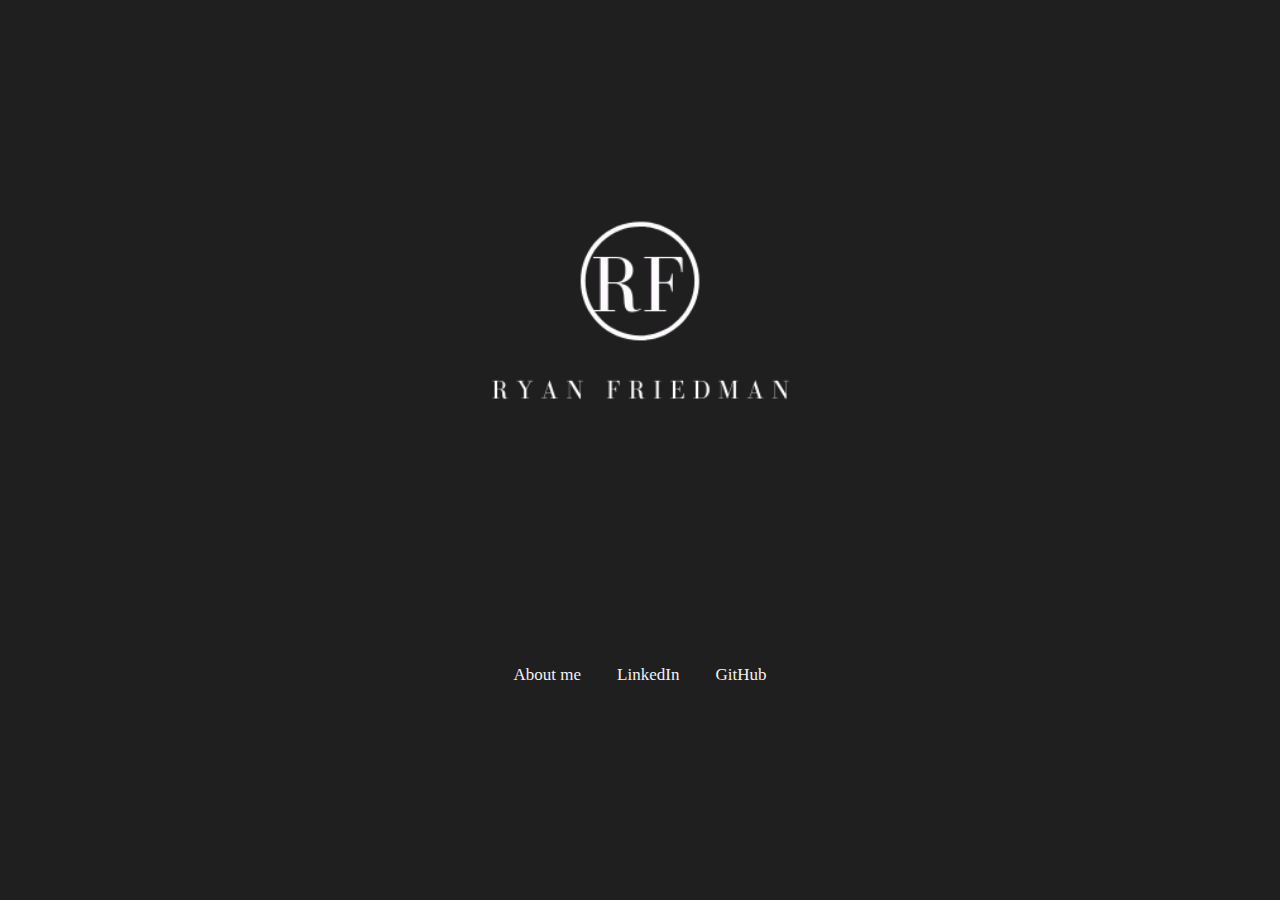
<file: index.html>
<!doctype html>
<html lang="en">
<head>
<meta charset="UTF-8">
<title>Ryan Friedman</title>
<link rel="stylesheet" type="text/css" href="indexstyle.css">
</head>

<body>

<header>
	<img src="Website Logo.png" alt="Entrance logo" >
</header>

<!-- Top navigation -->
<div class="topnav">

  <a href="about.html">About me</a>
  <a href="https://www.linkedin.com/in/Ryan-Daniel-Friedman/">LinkedIn</a>
  <a href="https://github.com/RyanFriedman36">GitHub</a>

</div>		


</body>
</html>
</file>
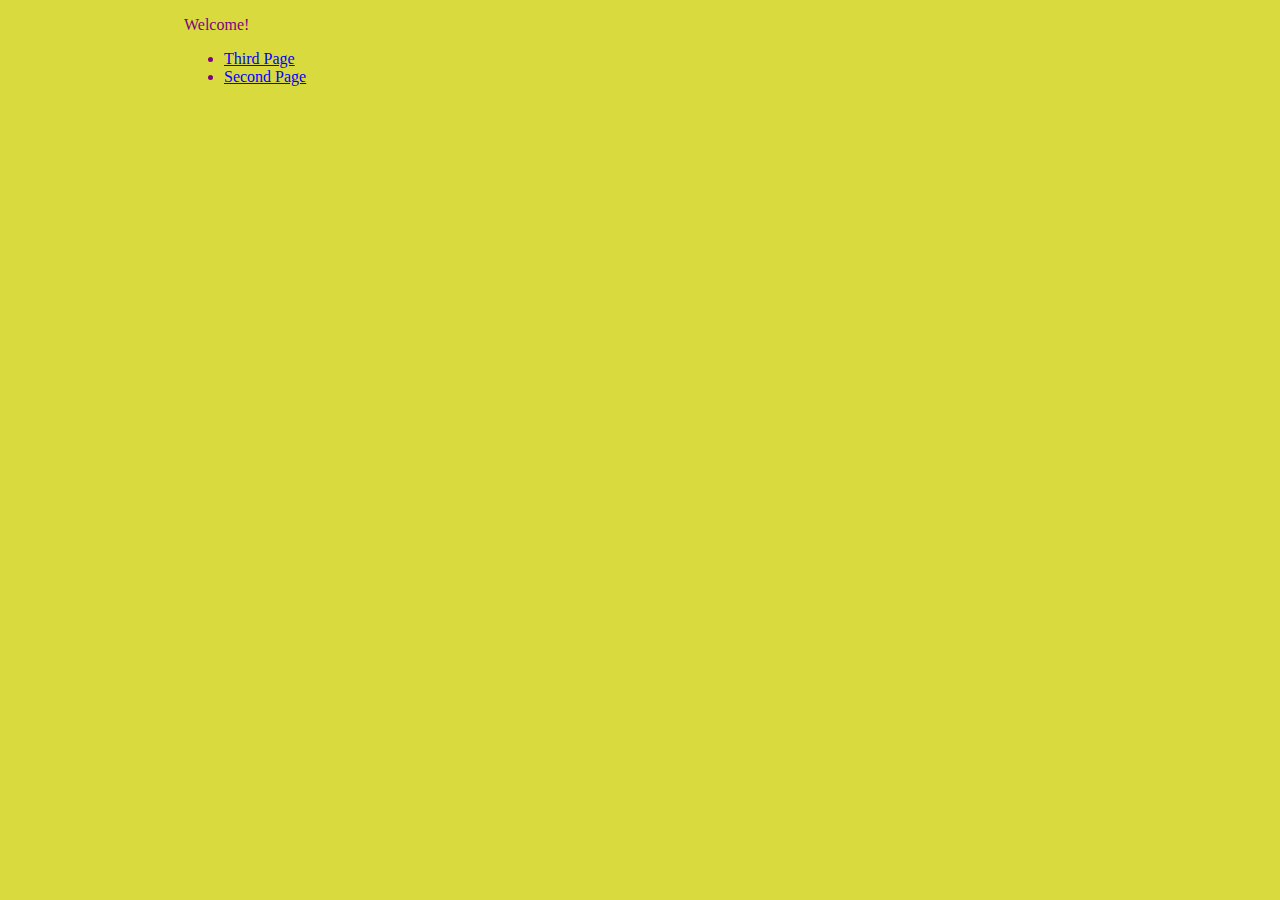
<file: page1.html>
<!doctype html>
<html lang="en">
	<head>
			<meta charset="UTF-8">
			<title>Ryan Friedman</title>
			<link rel="stylesheet" type="text/css" href="style.css">
		</head>
		<body>
			<section>
				<article>
					<p>Welcome!</p>
				</article>

				<nav>
					<ul>
						<li><a href="page3.html">Third Page</a></li>
						<li><a href="page2.html">Second Page</a></li>
					</ul>
				</nav>
				
			</section>
		</body>
</html>
</file>
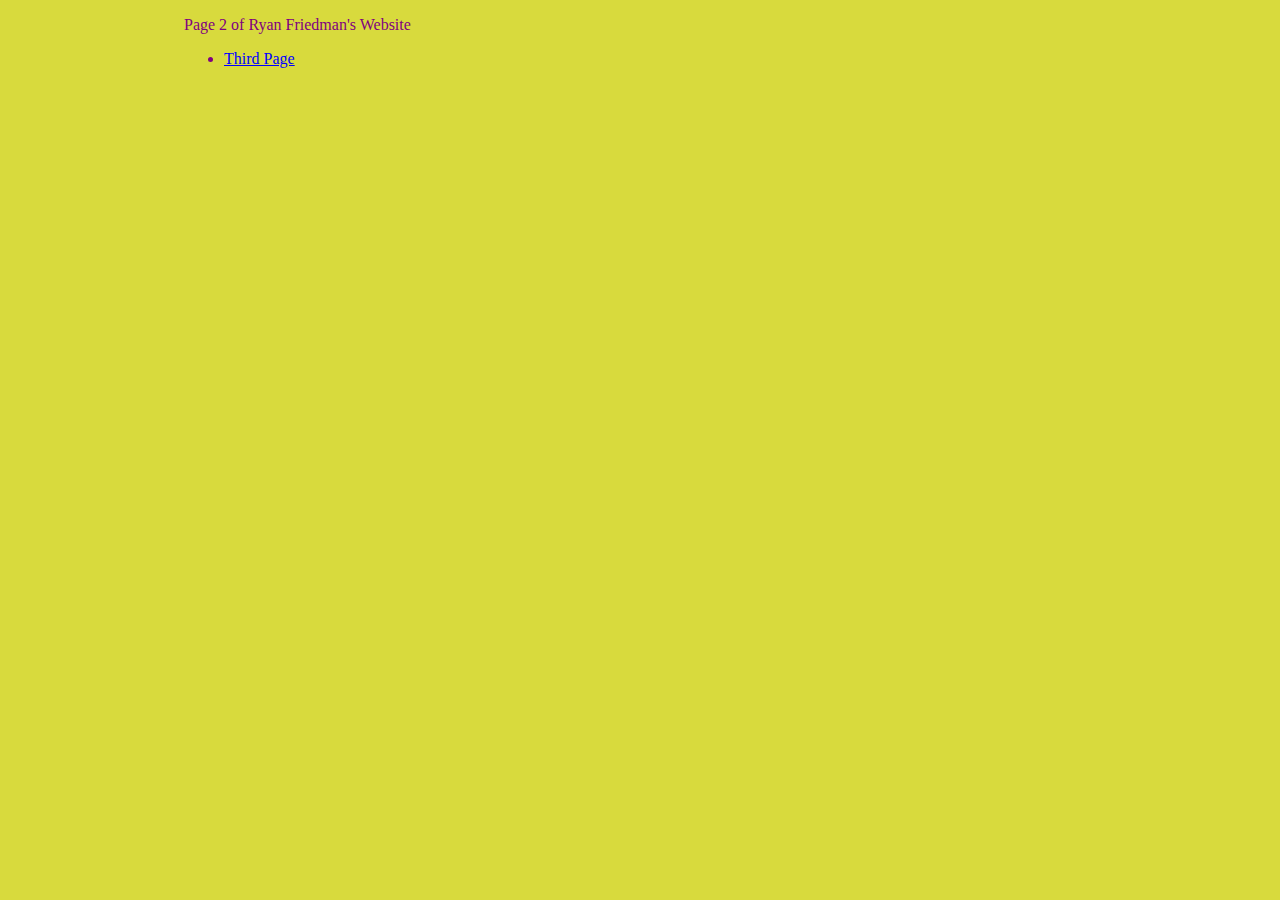
<file: page2.html>
<!doctype html>
<html lang="en">
	<head>
			<meta charset="UTF-8">
			<title>Ryan Friedman</title>
			<link rel="stylesheet" type="text/css" href="style.css">
		</head>
		<body>
			<section>
				
				<article>
					<p>Page 2 of Ryan Friedman's Website</p>
				</article>

				<nav>
					<ul>
						<li><a href="page3.html">Third Page</a></li>
					</ul>
				</nav>
			
			</section>
		</body>
</html>
</file>
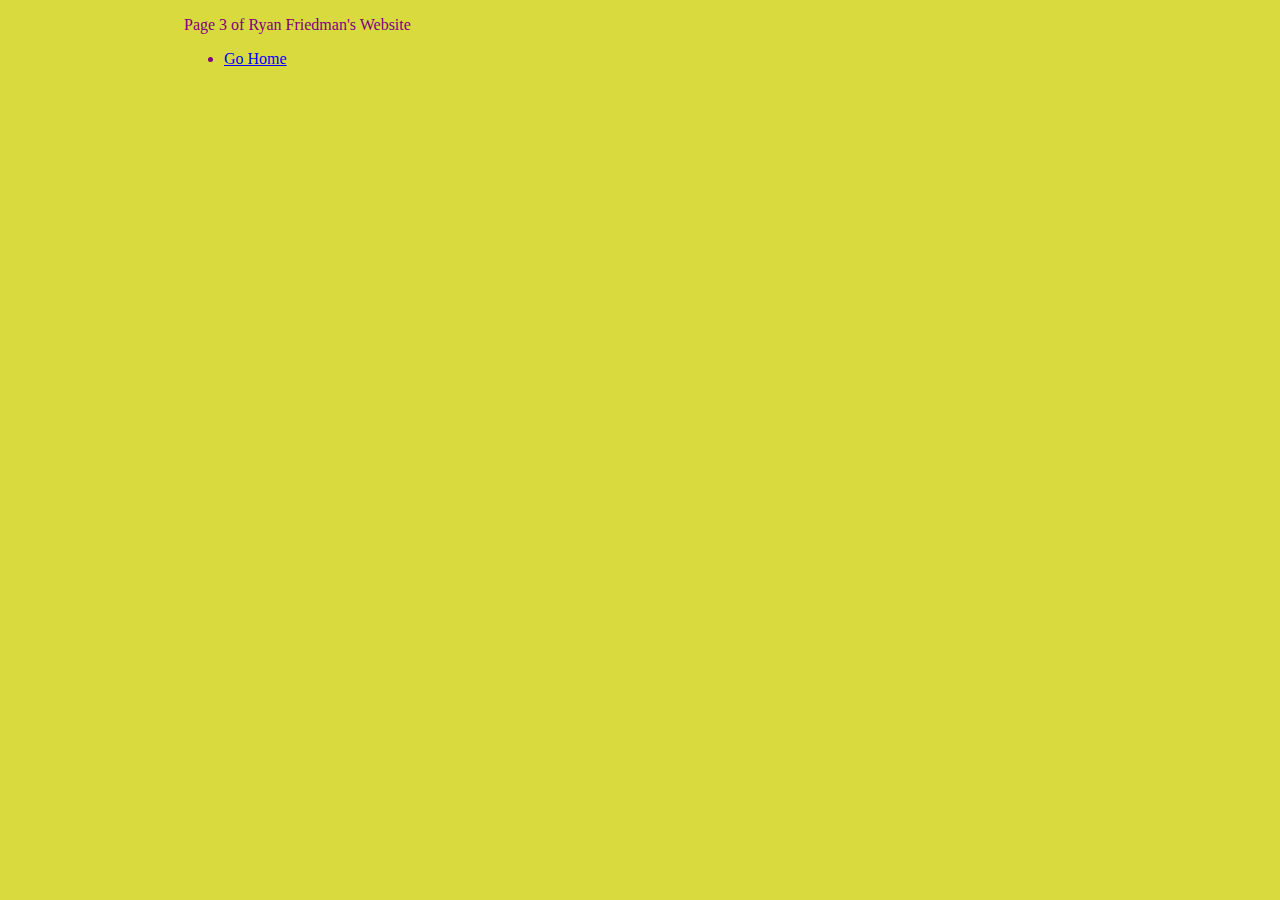
<file: page3.html>
<!doctype html>
<html lang="en">
	<head>
			<meta charset="UTF-8">
			<title>Ryan Friedman</title>
			<link rel="stylesheet" type="text/css" href="style.css">
		</head>
		<body>
			<section>
				
				<article>
					<p>Page 3 of Ryan Friedman's Website</p>
				</article>

				<nav>
					<ul>
						<li><a href="page1.html">Go Home</a></li>
					</ul>
				</nav>
				
			</section>
		</body>
</html>
</file>
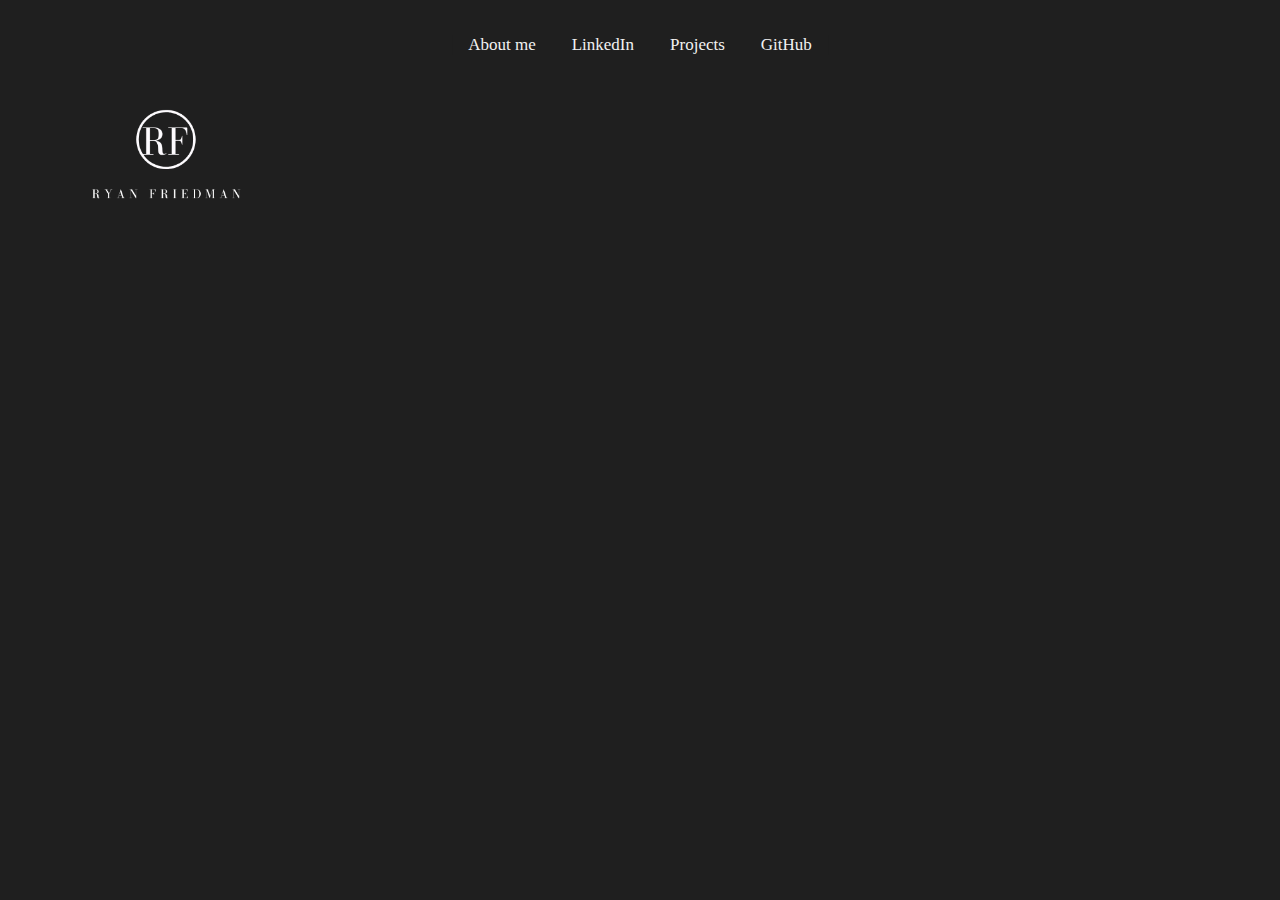
<file: projects.html>
<!doctype html>
<html lang="en">
<head>
<meta charset="UTF-8">
<title>Ryan Friedman</title>
<link rel="stylesheet" type="text/css" href="aboutstyle.css">
</head>

<body>

<header>
	<img src="Website Logo.png" alt="Entrance logo" >
</header>

<!-- Top navigation -->
<div class="topnav">

  <a href="about.html">About me</a>
  <a href="https://www.linkedin.com/in/Ryan-Daniel-Friedman/">LinkedIn</a>
  <a href="projects.html">Projects</a>
  <a href="https://github.com/RyanFriedman36">GitHub</a>

</div>


</body>
</html>
</file>
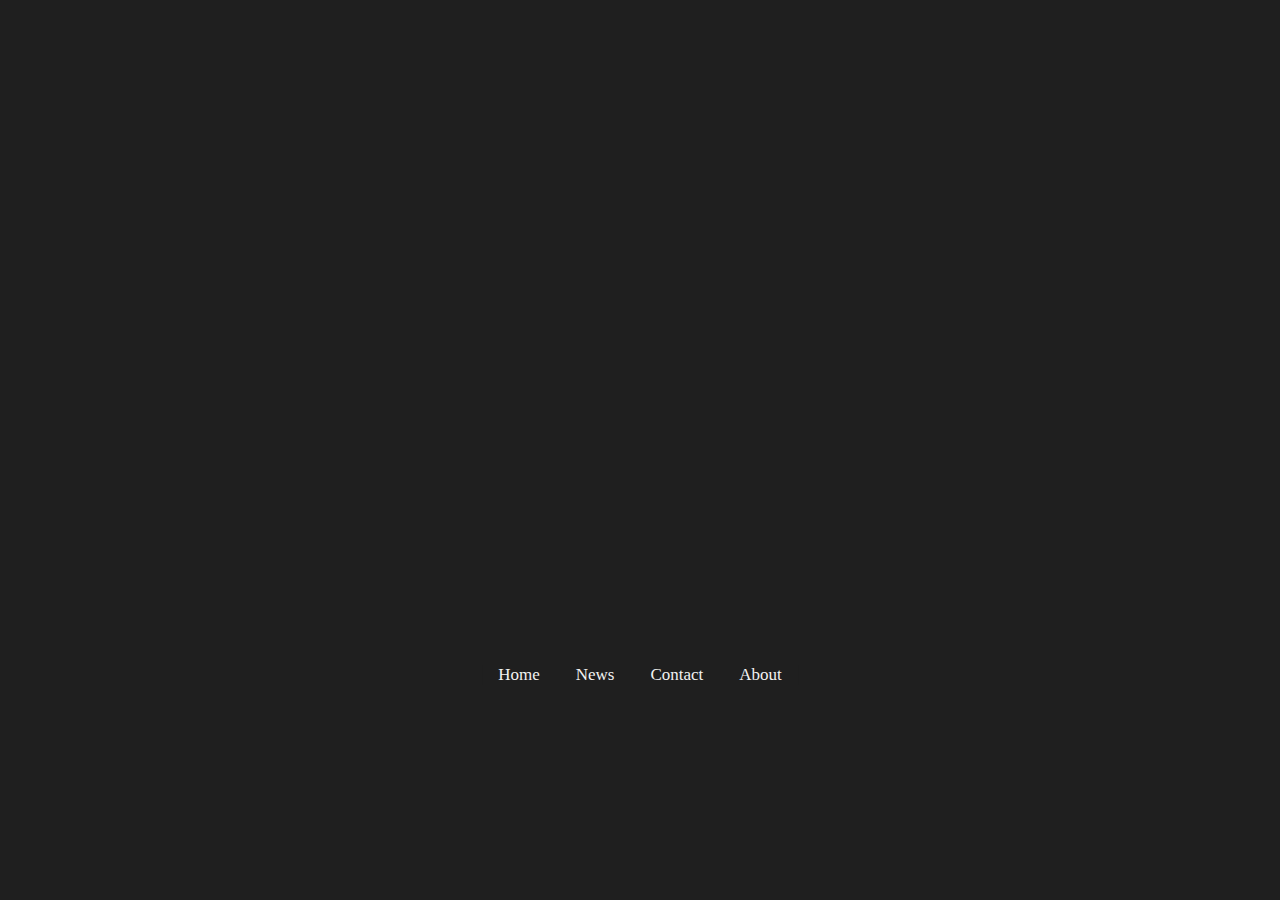
<file: test.html>
<!doctype html>
<html lang="en">
<head>
<meta charset="UTF-8">
<title>Ryan Friedman</title>
<link rel="stylesheet" type="text/css" href="indexstyle.css">
</head>

<body>



<div class="bg-img">
  <div class="container">
    <div class="topnav">
      <a href="#home">Home</a>
      <a href="#news">News</a>
      <a href="#contact">Contact</a>
      <a href="#about">About</a>
    </div>
  </div>
</div>

</body>
</html>
</file>
<file: indexstyle.css>
body{
  background-color: #1f1f1f;
}

img {
  display: block;
  margin-left: auto;
  margin-right: auto;
  width: 50%;
  position: relative;
  top: 10px;
}


/* Add a black background color to the top navigation */
.topnav {
  position: absolute;
  top: 75%;
  left: 50%;
  transform: translate(-50%, -50%);

  background-color: #1f1f1f;
  overflow: hidden;
}

/* Style the links inside the navigation bar */
.topnav a {
  margin: center;
  color: #f2f2f2;
  text-align: center;
  padding: 16px 16px;
  text-decoration: none;
  font-size: 17px;
  padding-bottom: 50px;
}

/* Change the color of links on hover */
.topnav a:hover {
  background-color: #ddd;
  color: black;
}

/* Add a color to the active/current link */
.topnav a.active {
  background-color: #1f1f1f;
  color: white;
}
</file>
<file: style.css>
body {
  padding-left: 11em;
  font-family: Georgia, "Times New Roman",
        Times, serif;
  color: purple;
  background-color: #d8da3d }
ul.navbar {
  list-style-type: none;
  padding: 0;
  margin: 0;
  position: absolute;
  top: 2em;
  left: 1em;
  width: 9em }
h1 {
  font-family: Helvetica, Geneva, Arial,
        SunSans-Regular, sans-serif }
ul.navbar li {
  background: white;
  margin: 0.5em 0;
  padding: 0.3em;
  border-right: 1em solid black }
ul.navbar a {
  text-decoration: none }
a:link {
  color: blue }
a:visited {
  color: purple }
address {
  margin-top: 1em;
  padding-top: 1em;
  border-top: thin dotted }
</file>
<file: aboutstyle.css>
body{
  background-color: #1f1f1f;
}

img {

  width: 25%;
  position: relative;
  top: 0px;
  left: 0px;
}


/* Add a black background color to the top navigation */
.topnav {
  position: absolute;
  top: 5%;
  left: 50%;
  transform: translate(-50%, -50%);

  background-color: #1f1f1f;
  overflow: hidden;
}

/* Style the links inside the navigation bar */
.topnav a {
  margin: center;
  color: #f2f2f2;
  text-align: center;
  padding: 16px 16px;
  text-decoration: none;
  font-size: 17px;
  padding-bottom: 50px;
}

/* Change the color of links on hover */
.topnav a:hover {
  background-color: #ddd;
  color: black;
}

/* Add a color to the active/current link */
.topnav a.active {
  background-color: #1f1f1f;
  color: white;
}

.title h1 {
  position: absolute;
  top: 10%;
  left: 30%;
  transform: translate(-50%, -50%);
  color: #f2f2f2;
  font-size: 42px;
  background-color: #1f1f1f;
  overflow: hidden;
  outline: 4px grey;
}

.subtitle h1 {
  position: absolute;
  top: 20%;
  left: 50%;
  transform: translate(-50%, -50%);
  color: #f2f2f2;
  font-size: 42px;
  background-color: #1f1f1f;
  overflow: hidden;
}


.major h1 {
  position: absolute;
  top: 30%;
  left: 40%;
  transform: translate(-50%, -50%);
  color: #f2f2f2;
  font-size: 32px;
  background-color: #4f4f4f;
  overflow: hidden;

  border-style: solid;
  border-width: thick;
  border-color: #2f2f2f;
}

.major-talk p {
  position: absolute;
  top: 35%;
  left: 40%
  transform: translate(-50%, -50%);
  color: #f2f2f2;
  font-size: 18px;
  background-color: #4f4f4f;
  overflow: hidden;
  max-width: 400px;
  padding: 32px 32px;
  margin-left: 275px;
  border-style: solid;
  border-width: thick;
  border-color: #2f2f2f;
}

.scct-pic img {
  position: absolute;
  top: 35%;
  left: 55%

}

.chapel-pic img {
  position: absolute;
  top: 65%;
  left: 10%
}


.minor h1 {
  position: absolute;
  top: 65%;
  left: 60%;
  transform: translate(-50%, -50%);
  color: #f2f2f2;
  font-size: 32px;
  background-color: #4f4f4f;
  overflow: hidden;

  border-style: solid;
  border-width: thick;
  border-color: #2f2f2f;
}

.minor-talk p {
  position: absolute;
  top: 70%;
  left: 60%
  transform: translate(-50%, -50%);
  color: #f2f2f2;
  font-size: 18px;
  background-color: #4f4f4f;
  overflow: hidden;
  max-width: 400px;
  padding: 32px 32px;
  margin-left: 550px;
  border-style: solid;
  border-width: thick;
  border-color: #2f2f2f;
}


.lacrosse h1 {
  position: absolute;
  top: 100%;
  left: 40%;
  transform: translate(-50%, -50%);
  color: #f2f2f2;
  font-size: 32px;
  background-color: #4f4f4f;
  overflow: hidden;

  border-style: solid;
  border-width: thick;
  border-color: #2f2f2f;
}


.lacrosse-talk p {
  position: absolute;
  top: 105%;
  left: 40%
  transform: translate(-50%, -50%);
  color: #f2f2f2;
  font-size: 18px;
  background-color: #4f4f4f;
  overflow: hidden;
  max-width: 400px;
  padding: 32px 32px;
  margin-left: 275px;
  border-style: solid;
  border-width: thick;
  border-color: #2f2f2f;
}

.class-pic img {
  position: absolute;
  top: 100%;
  left: 55%
}

.lacrosse-defense img {
  position: absolute;
  top: 125%;
  left: 45%
}
</file>
